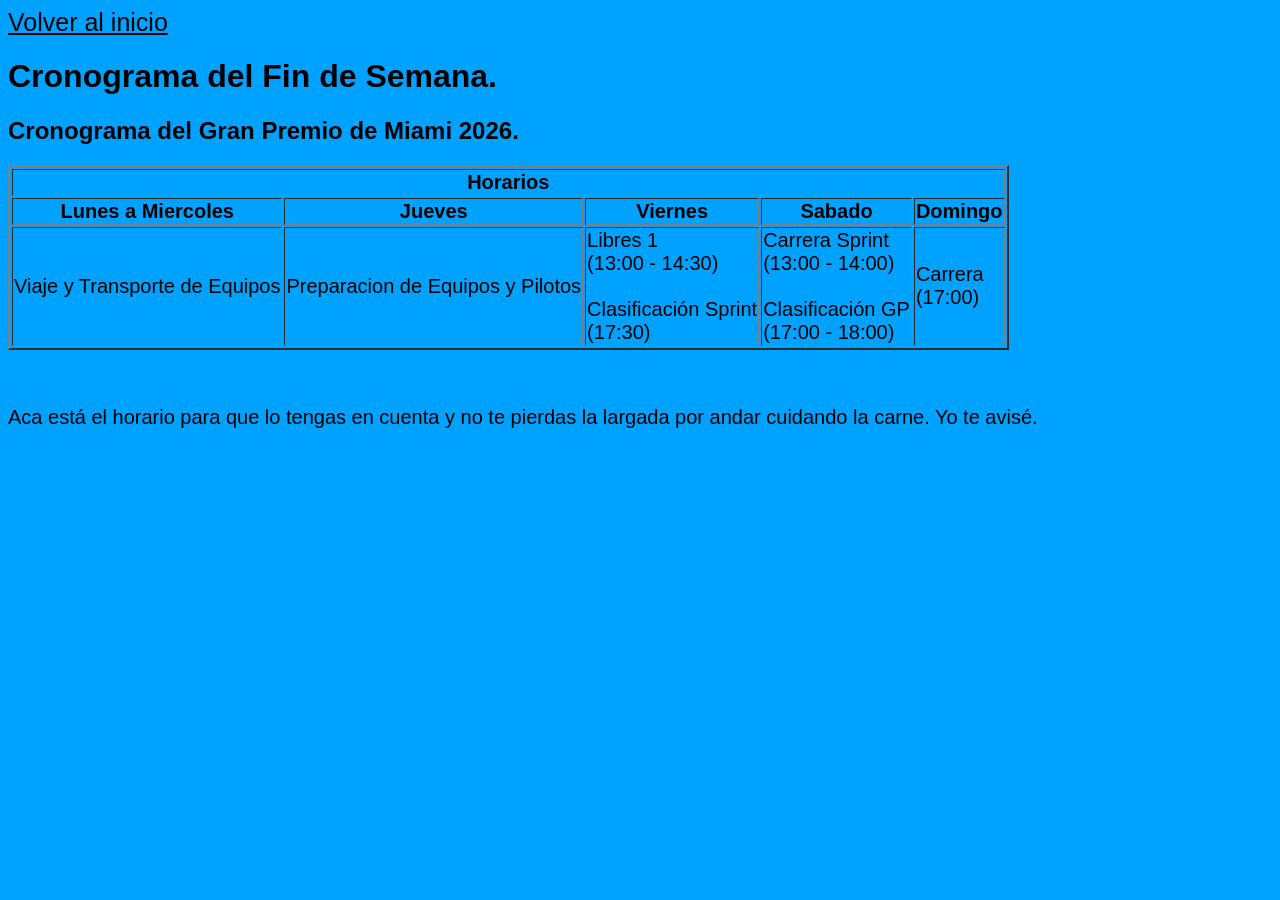
<file: horario.html>
<!DOCTYPE html>
<html lang="es">
<head>
    <meta charset="UTF-8">
    <meta name="viewport" content="width=device-width, initial-scale=1.0">
    <title>Horario</title>
    <link rel="stylesheet" href="estilos.css">
</head>
<body>
    
    <nav>
        <a href="index.html" >Volver al inicio</a>
    </nav>
    
    <header>
        <h1>Cronograma del Fin de Semana.</h1>
    </header>

    <main>
        <h2>
            Cronograma del Gran Premio de Miami 2026.
        </h2>

        <Table border="2">
            <thead>
                <tr>
                    <th colspan="6">Horarios</th>
                </tr>

                <tr>
                    <th>Lunes a Miercoles</th>
                    <th>Jueves</th>
                    <th>Viernes</th>
                    <th>Sabado</th>
                    <th>Domingo</th>

                </tr>
            </thead>

            <tbody>
                <tr>
                    <td>Viaje y Transporte de Equipos</td>
                    <td>Preparacion de Equipos y Pilotos</td>
                    <td>Libres 1 <br> (13:00 - 14:30) <br><br> Clasificación Sprint <br> (17:30) </td>
                    <td>Carrera Sprint <br> (13:00 - 14:00) <br><br> Clasificación GP <br> (17:00 - 18:00)</td>
                    <td>Carrera <br> (17:00)</td>
                </tr>


        </Table>

        <br>
        <br>

        <p>
            Aca está el horario para que lo tengas en cuenta y no te pierdas la largada por andar cuidando la carne. Yo te avisé.
        </p>

    </main>
    
</body>
</html>
</file>
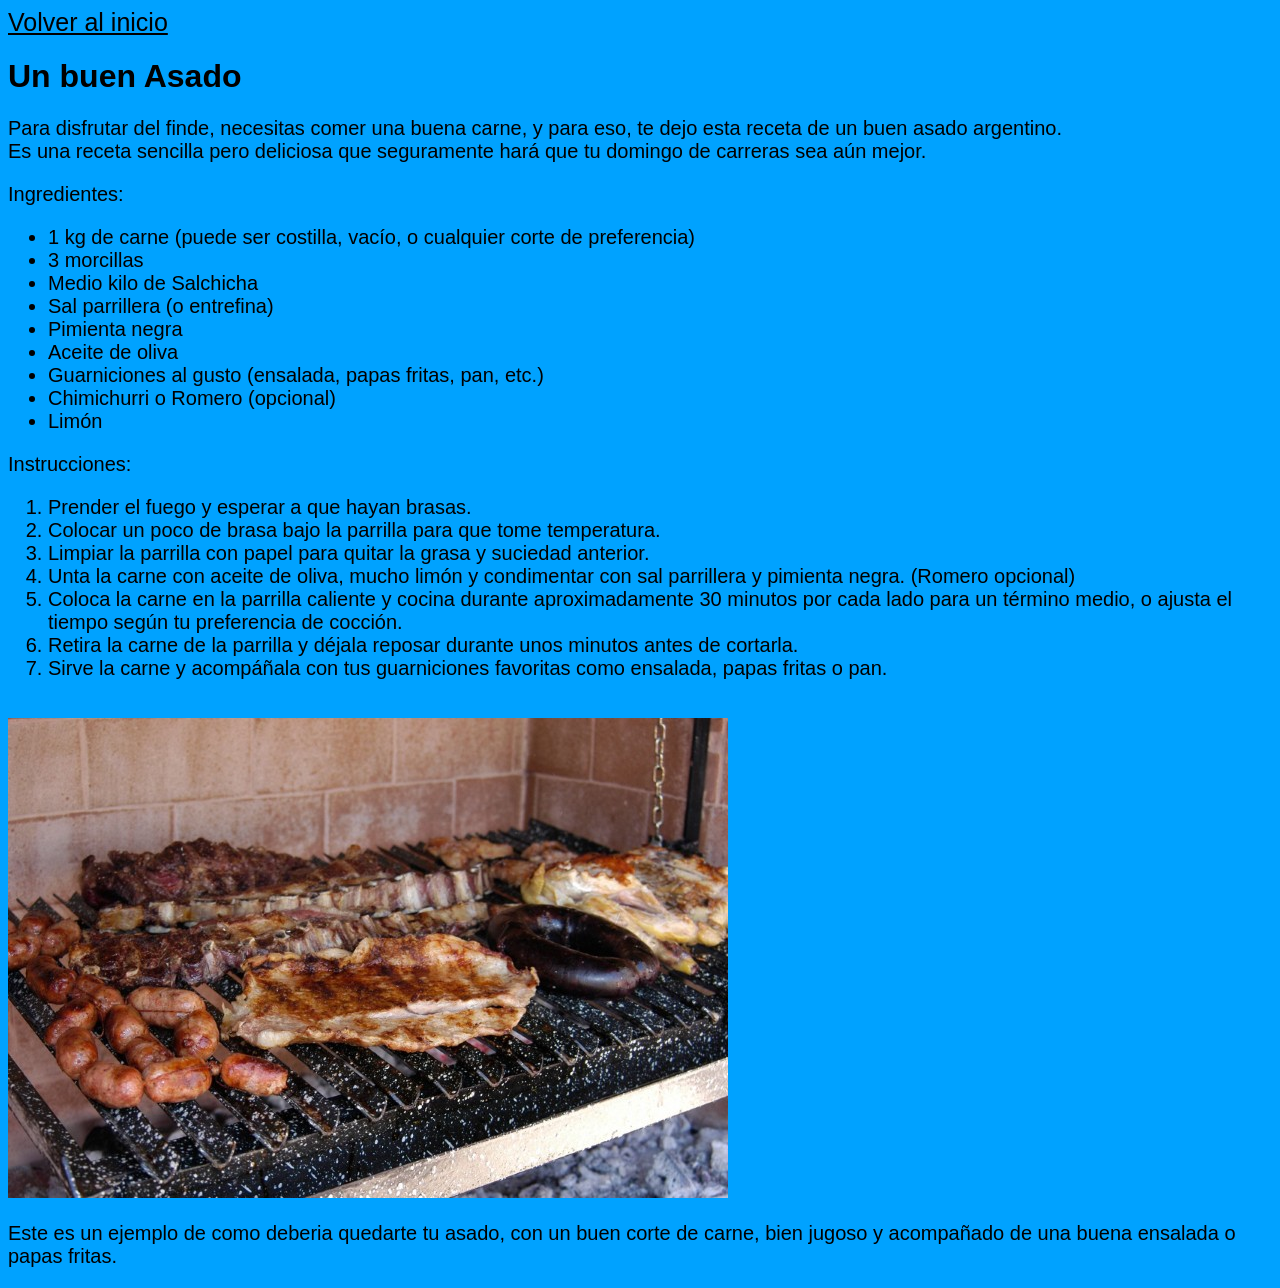
<file: receta.html>
<!DOCTYPE html>
<html lang="es">
<head>
    <meta charset="UTF-8">
    <meta name="viewport" content="width=device-width, initial-scale=1.0">
    <title>Receta</title>
    <link rel="stylesheet" href="estilos.css">
</head>
<body>
    
    <a href="index.html" >Volver al inicio</a>
    
    <h1>Un buen Asado</h1>

    <p> 
        Para disfrutar del finde, necesitas comer una buena carne, y para eso, te dejo esta receta de un buen asado argentino. <br>
        Es una receta sencilla pero deliciosa que seguramente hará que tu domingo de carreras sea aún mejor.
    </p>

    <p> 
        Ingredientes:
        <ul>
            <li>1 kg de carne (puede ser costilla, vacío, o cualquier corte de preferencia)</li>
            <li>3 morcillas</li>
            <li>Medio kilo de Salchicha</li>
            <li>Sal parrillera (o entrefina)</li>
            <li>Pimienta negra</li>
            <li>Aceite de oliva</li>
            <li>Guarniciones al gusto (ensalada, papas fritas, pan, etc.)</li>
            <li>Chimichurri o Romero (opcional)</li>
            <li>Limón</li>
        </ul>
    </p>

    <p>
        Instrucciones: 
        <ol>
            <li>Prender el fuego y esperar a que hayan brasas.</li>
            <li>Colocar un poco de brasa bajo la parrilla para que tome temperatura.</li>
            <li>Limpiar la parrilla con papel para quitar la grasa y suciedad anterior.</li>
            <li>Unta la carne con aceite de oliva, mucho limón y condimentar con sal parrillera y pimienta negra. (Romero opcional)</li>
            <li>Coloca la carne en la parrilla caliente y cocina durante aproximadamente 30 minutos por cada lado para un término medio, o ajusta el tiempo según tu preferencia de cocción.</li>
            <li>Retira la carne de la parrilla y déjala reposar durante unos minutos antes de cortarla.</li>
            <li>Sirve la carne y acompáñala con tus guarniciones favoritas como ensalada, papas fritas o pan.</li>
        </ol>
    </p>

    <br>

    <img src="img/asado-argentino (Pequeño).jpg" alt="Asado argentino">

    <br>

    <p>
        Este es un ejemplo de como deberia quedarte tu asado, con un buen corte de carne, bien jugoso y acompañado de una buena ensalada o papas fritas.
    </p>


</body>
</html>
</file>
<file: estilos.css>
body {
    font-family:'Lucida Sans', 'Lucida Sans Regular', 'Lucida Grande', 'Lucida Sans Unicode', Geneva, Verdana, sans-serif;
    background-color: rgb(0, 162, 255);;
}
h1 {
    color: #000000;
}
h2 {
    color: #000000;
}
p {
    color: #000000;
    font-size: 20px;
}
a {
    color: #000000;
    font-size: 25px;
}
ul {
    color: #000000;
    font-size: 20px;
}
li {
    color: #000000;
    font-size: 20px;
}
footer {
    color: #000000;
    font-size: 15px;
}  
table {
    color: #000000;
    font-size: 20px;
}
</file>
